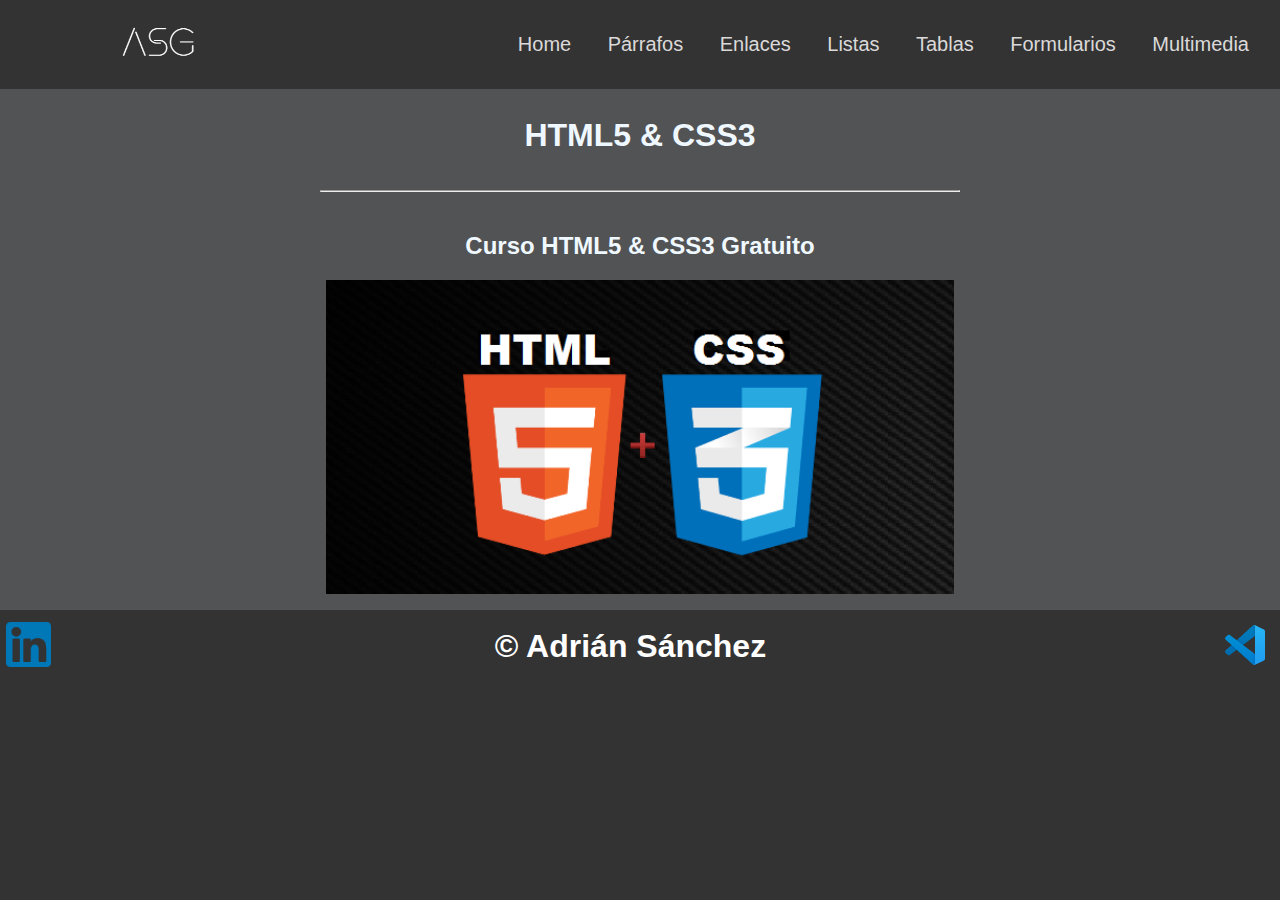
<file: index.html>
<!DOCTYPE html>
<html lang="en">

<head>
    <meta charset="UTF-8">
    <meta name="viewport" content="width=device-width, initial-scale=1.0">
    <title>Curso HTML5-CSS3</title>
    <link rel="stylesheet" href="css/style.css">
</head>

<body>

    <header>
        <div class="row align-items-center justify-content-between">
            <div class="col-3"><img src="img/ASG.png" alt="logo" height="55px"></div>
            <div class="col-9">
                <span id="btnmenu" onclick="opendrawer()">&#9776;</span>
                <nav id="menu">
                    <ul class="text-right">
                        <li>
                            <a href="index.html">
                                Home
                            </a>
                        </li>
                        <li>
                            <a href="parrafos.html">
                                Párrafos
                            </a>
                        </li>
                        <li>
                            <a href="enlaces.html">
                                Enlaces
                            </a>
                        </li>
                        <li>
                            <a href="listas.html">
                                Listas
                            </a>
                        </li>
                        <li>
                            <a href="tablas.html">
                                Tablas
                            </a>
                        </li>
                        <li>
                            <a href="formularios.html">
                                Formularios
                            </a>
                        </li>
                        <li>
                            <a href="multimedia.html">
                                Multimedia
                            </a>
                        </li>
                    </ul>
                </nav>
            </div>
        </div>


    </header>
    <main id="homemain">


        <div class="p-2">
            <h1 class="text-center py-3">HTML5 & CSS3</h1>
        </div>
        <div class="container50 align-items-center"><hr></div>
        <div class="p-2">
            <div id="home" class="">
                <h2 class="text-center">Curso HTML5 & CSS3 Gratuito</h2>
                <img src="img/imagenmain.png" alt="" width="50%">
            </div>
        </div>

    </main>
    <footer class="position-relative">
        <div class="row align-items-center justify-content-between">
            <div id="linkedinfooter" class="col-2">
                <a href="https://www.linkedin.com/in/adri%C3%A1n-s%C3%A1nchez-garc%C3%ADa-063ba6274/"
                    target="_blank"><img src="img/linkedin.png" alt="Enlace Linkedin"></a>
            </div>
            <div id="namefooter" class="col-7">
                <h1 class="text-center text-white py-3">&copy; Adrián Sánchez</h1>
            </div>
           
            <div id="codefooter" class="col-2">
                <a href="https://code.visualstudio.com/" target="_blank"><img src="img/code_70x70.png"
                        alt="Enlace Linkedin" width=""></a>
            </div>
            
            <div class="cb"></div>
        </div>
    </footer>
    </div>
    <script>
        function opendrawer() {
            document.getElementById('menu').style.display = 'block';
            document.getElementById('menu').style.witdh = '100%';
        }
    </script>
</body>

</html>
</file>
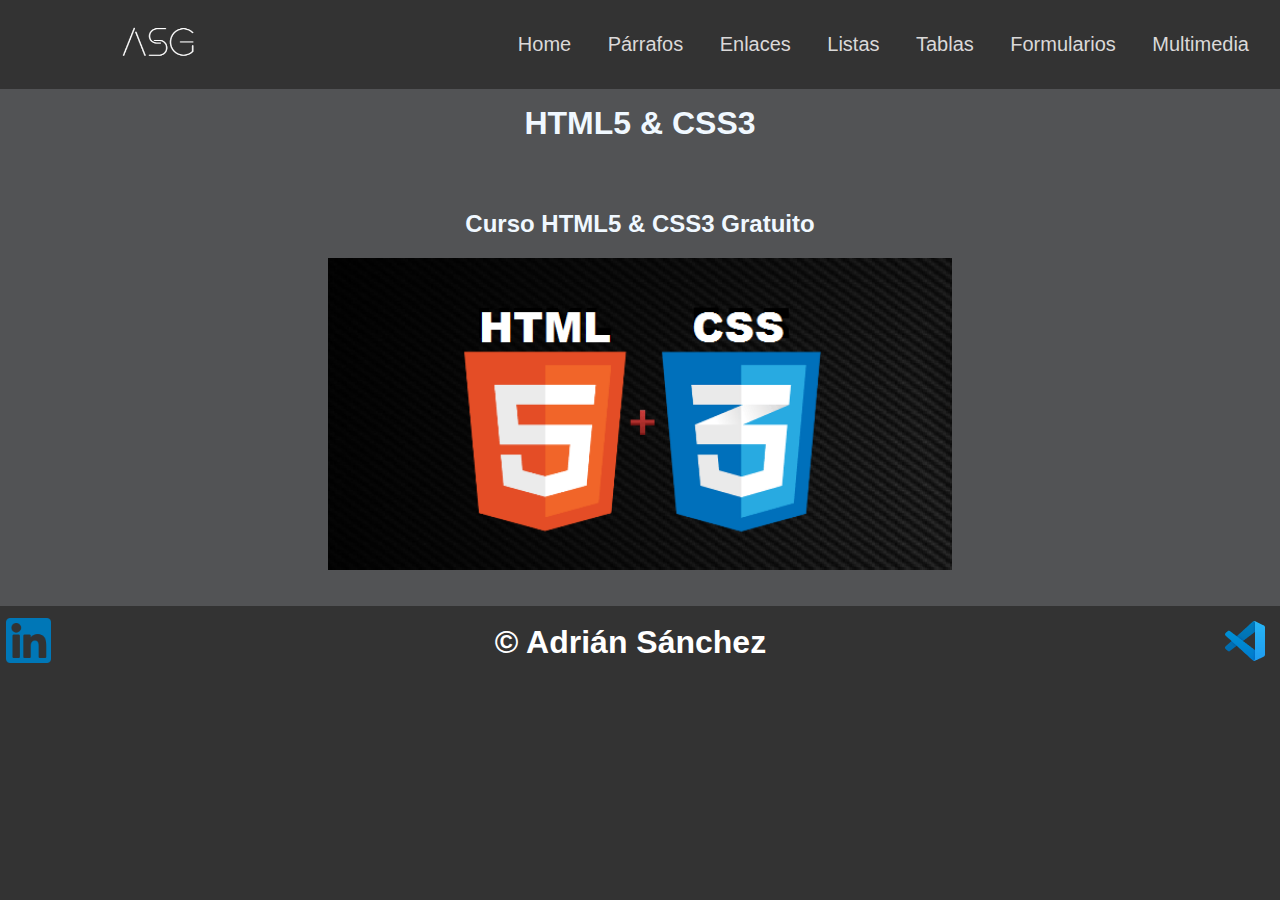
<file: web/index.html>
<!DOCTYPE html>
<html lang="en">

<head>
    <meta charset="UTF-8">
    <meta name="viewport" content="width=device-width, initial-scale=1.0">
    <title>Curso HTML5-CSS3</title>
    <link rel="stylesheet" href="css/style.css">
</head>

<body>

    <header>
        <div class="row align-items-center justify-content-between">
            <div class="col-3"><img src="img/ASG.png" alt="logo" height="55px"></div>
            <div class="col-9">
                <span id="btnmenu" onclick="opendrawer()">&#9776;</span>
                <nav id="menu">
                    <ul class="text-right">
                        <li>
                            <a href="index.html">
                                Home
                            </a>
                        </li>
                        <li>
                            <a href="parrafos.html">
                                Párrafos
                            </a>
                        </li>
                        <li>
                            <a href="enlaces.html">
                                Enlaces
                            </a>
                        </li>
                        <li>
                            <a href="listas.html">
                                Listas
                            </a>
                        </li>
                        <li>
                            <a href="tablas.html">
                                Tablas
                            </a>
                        </li>
                        <li>
                            <a href="formularios.html">
                                Formularios
                            </a>
                        </li>
                        <li>
                            <a href="multimedia.html">
                                Multimedia
                            </a>
                        </li>
                    </ul>
                </nav>
            </div>
        </div>


    </header>
    <main>


        <div class="">
            <h1 class="text-center py-3">HTML5 & CSS3</h1>
        </div>
        <div class="p-3">
            <div id="home" class="py-3">
                <h2 class="text-center">Curso HTML5 & CSS3 Gratuito</h2>
                <img src="img/imagenmain.png" alt="" width="50%">
            </div>
        </div>

    </main>
    <footer class="position-relative">
        <div class="row align-items-center justify-content-between">
            <div id="linkedinfooter" class="col-2">
                <a href="https://www.linkedin.com/in/adri%C3%A1n-s%C3%A1nchez-garc%C3%ADa-063ba6274/"
                    target="_blank"><img src="img/linkedin.png" alt="Enlace Linkedin"></a>
            </div>
            <div id="namefooter" class="col-7">
                <h1 class="text-center text-white py-3">&copy; Adrián Sánchez</h1>
            </div>
           
            <div id="codefooter" class="col-2">
                <a href="https://code.visualstudio.com/" target="_blank"><img src="img/code_70x70.png"
                        alt="Enlace Linkedin" width=""></a>
            </div>
            
            <div class="cb"></div>
        </div>
    </footer>
    </div>
    <script>
        function opendrawer() {
            document.getElementById('menu').style.display = 'block';
            document.getElementById('menu').style.witdh = '100%';
        }
    </script>
</body>

</html>
</file>
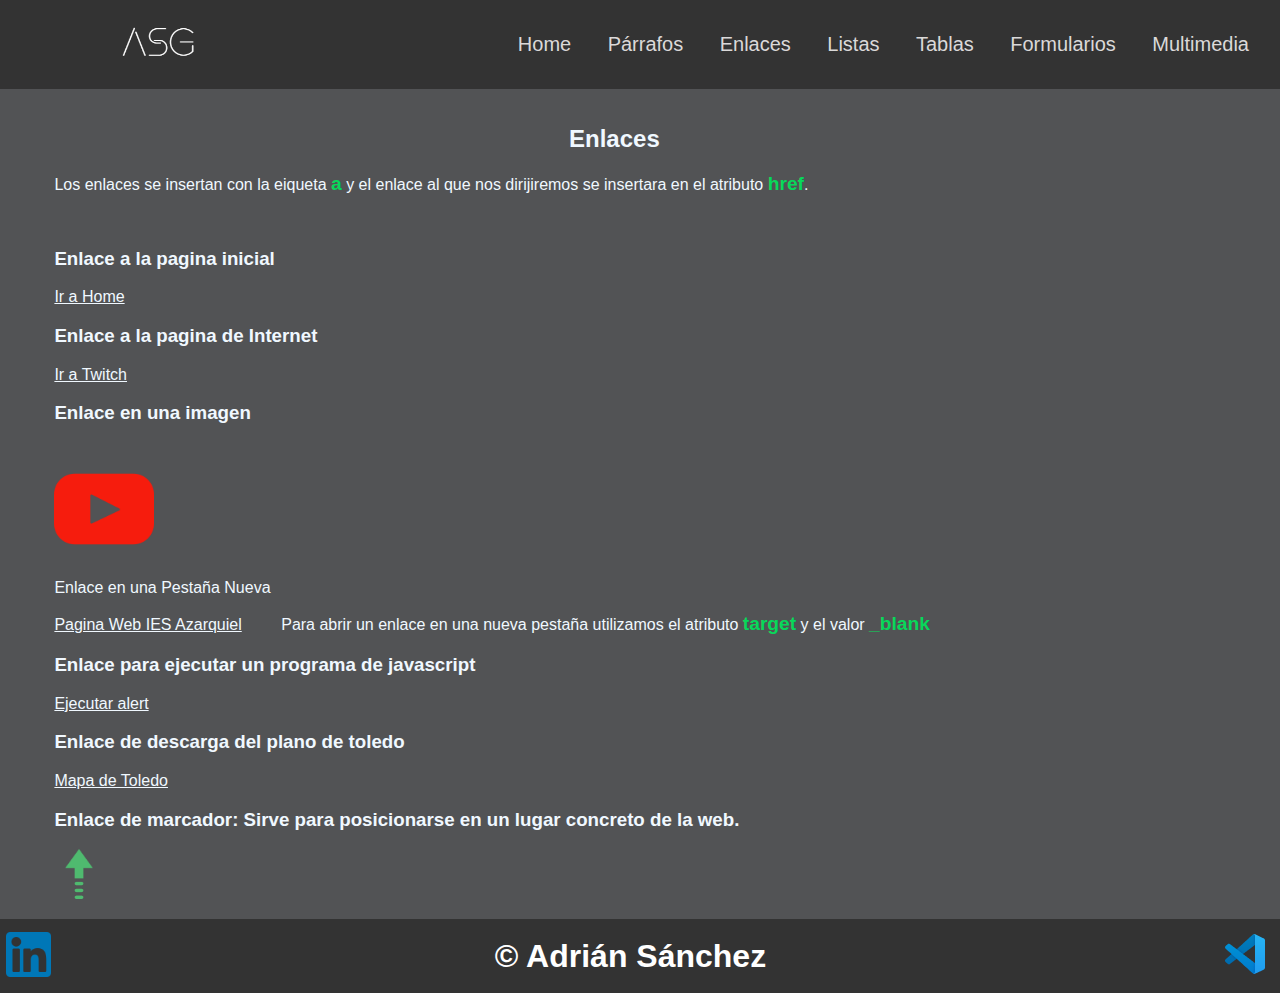
<file: enlaces.html>
<!DOCTYPE html>
<html lang="en">

<head>
    <meta charset="UTF-8">
    <meta name="viewport" content="width=device-width, initial-scale=1.0">
    <title>Enlaces en HTML5</title>
    <link rel="stylesheet" href="css/style.css">
</head>

<body>

    <header>
        <div class="row align-items-center justify-content-between">
            <div class="col-3"><img src="img/ASG.png" alt="logo" height="55px"></div>
            <div class="col-9">
                <span id="btnmenu" onclick="opendrawer()">&#9776;</span>
                <nav id="menu">
                    <ul class="text-right">
                        <li>
                            <a href="index.html">
                                Home
                            </a>
                        </li>
                        <li>
                            <a href="parrafos.html">
                                Párrafos
                            </a>
                        </li>
                        <li>
                            <a href="enlaces.html">
                                Enlaces
                            </a>
                        </li>
                        <li>
                            <a href="listas.html">
                                Listas
                            </a>
                        </li>
                        <li>
                            <a href="tablas.html">
                                Tablas
                            </a>
                        </li>
                        <li>
                            <a href="formularios.html">
                                Formularios
                            </a>
                        </li>
                        <li>
                            <a href="multimedia.html">
                                Multimedia
                            </a>
                        </li>
                    </ul>
                </nav>
            </div>
        </div>


    </header>
    <main>
        <div id="parrafos" class="container80 p-3">
            <h2 class="text-center">Enlaces</h2>
            <p>Los enlaces se insertan con la eiqueta <b class="tcgreen">a</b> y el enlace al que nos dirijiremos se
                insertara en el atributo <b class="tcgreen">href</b>.</p>
            <br>
            <h3>Enlace a la pagina inicial</h3>
            <a href="index.html">Ir a Home</a>
            <br>
            <h3>Enlace a la pagina de Internet</h3>
            <a href="https://www.twitch.tv/">Ir a Twitch</a>
            <br>
            <h3>Enlace en una imagen</h3>
            <a href="https://www.youtube.com"><img src="img/youtube.png" width="100px" alt="Imagen Youtube"
                    class="py-3"></a>
            <br>Enlace en una Pestaña Nueva</h3>
            <br>
            <p><a href="http://www.ies-azarquiel.es/" target="_blank">Pagina Web IES Azarquiel</a> <span class="pl-3">
                    Para abrir un enlace en una nueva pestaña utilizamos el atributo <b class="tcgreen">target</b> y el
                    valor <b class="tcgreen">_blank</b> </span> </p>
            
            <h3>Enlace para ejecutar un programa de javascript</h3>
            <a href="javascript:alert('Hola mundo')">Ejecutar alert</a>
            <h3>Enlace de descarga del plano de toledo</h3>
                <a href="pdf/mapatoledo.pdf" target="_blank">Mapa de Toledo</a>
            <h3>Enlace de marcador: Sirve para posicionarse en un lugar concreto de la web.</h3>
                    <a href="#top"><img src="img/flechaar.png" width="50px" alt=""></a>
        </div>
    </main>
    <footer class="position-relative">
        <div class="row align-items-center justify-content-between">
            <div id="linkedinfooter" class="col-2">
                <a href="https://www.linkedin.com/in/adri%C3%A1n-s%C3%A1nchez-garc%C3%ADa-063ba6274/"
                    target="_blank"><img src="img/linkedin.png" alt="Enlace Linkedin"></a>
            </div>
            <div id="namefooter" class="col-7">
                <h1 class="text-center text-white py-3">&copy; Adrián Sánchez</h1>
            </div>

            <div id="codefooter" class="col-2">
                <a href="https://code.visualstudio.com/" target="_blank"><img src="img/code_70x70.png"
                        alt="Enlace Linkedin" width=""></a>
            </div>

            <div class="cb"></div>
        </div>
    </footer>
    </div>
    <script>
        function opendrawer() {
            document.getElementById('menu').style.display = 'block';
            document.getElementById('menu').style.witdh = '100%';
        }
    </script>
</body>

</html>
</file>
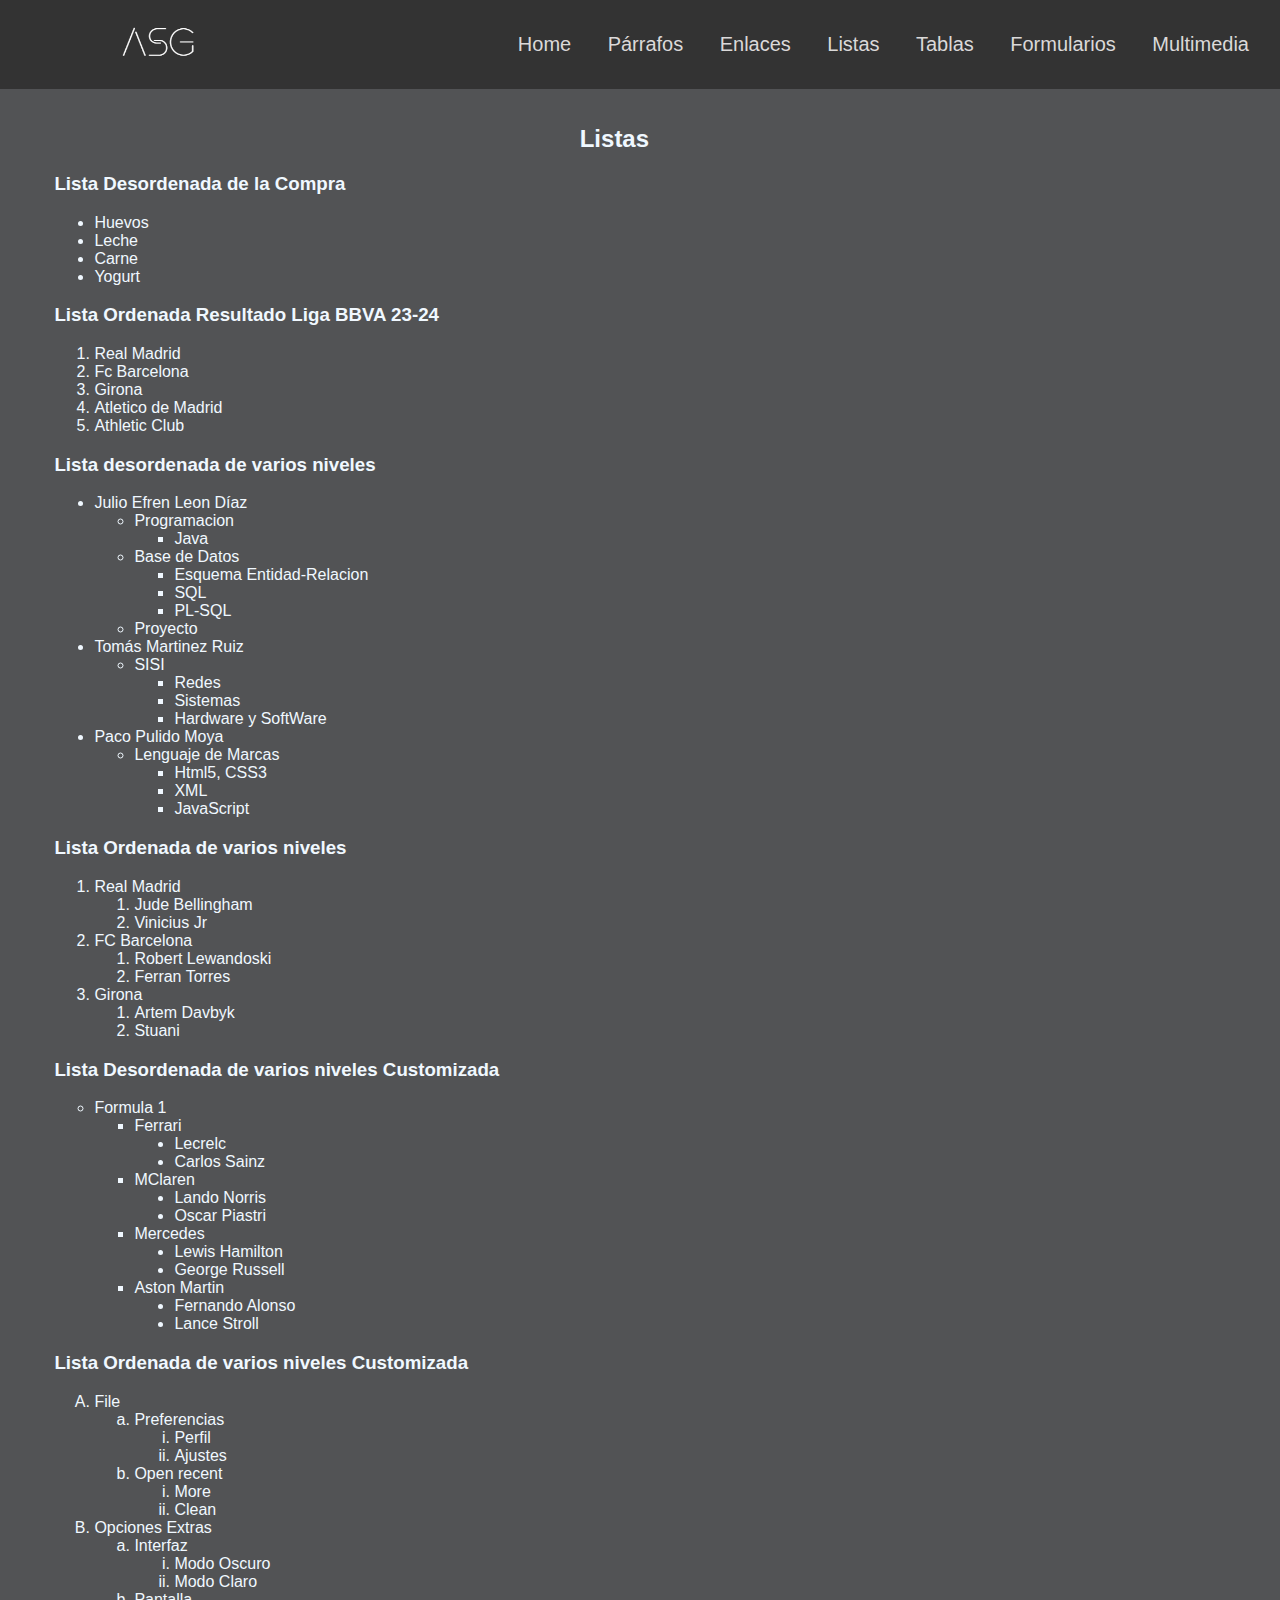
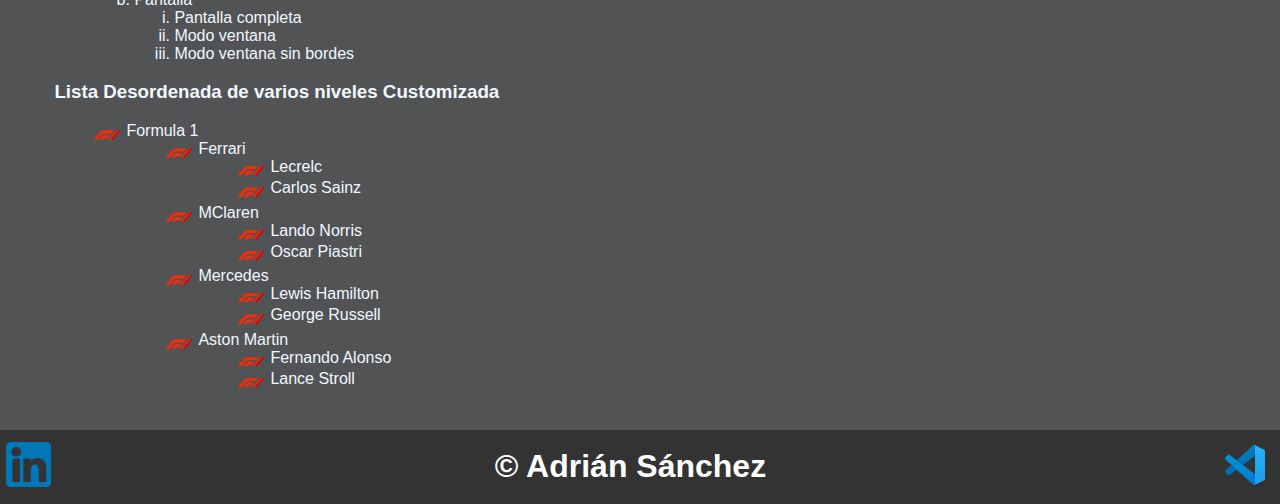
<file: listas.html>
<!DOCTYPE html>
<html lang="en">

<head>
    <meta charset="UTF-8">
    <meta name="viewport" content="width=device-width, initial-scale=1.0">
    <title>Párrafos en HTML5</title>
    <link rel="stylesheet" href="css/style.css">
</head>

<body>

    <header>
        <div class="row align-items-center justify-content-between">
            <div class="col-3"><img src="img/ASG.png" alt="logo" height="55px"></div>
            <div class="col-9">
                <span id="btnmenu" onclick="opendrawer()">&#9776;</span>
                <nav id="menu">
                    <ul class="text-right">
                        <li>
                            <a href="index.html">
                                Home
                            </a>
                        </li>
                        <li>
                            <a href="parrafos.html">
                                Párrafos
                            </a>
                        </li>
                        <li>
                            <a href="enlaces.html">
                                Enlaces
                            </a>
                        </li>
                        <li>
                            <a href="listas.html">
                                Listas
                            </a>
                        </li>
                        <li>
                            <a href="tablas.html">
                                Tablas
                            </a>
                        </li>
                        <li>
                            <a href="formularios.html">
                                Formularios
                            </a>
                        </li>
                        <li>
                            <a href="multimedia.html">
                                Multimedia
                            </a>
                        </li>
                    </ul>
                </nav>
            </div>
        </div>


    </header>
    <main>
        <div id="parrafos" class="container80 p-3">
            <h2 class="text-center">Listas</h2>
                <h3>Lista Desordenada de la Compra</h3>
                <ul>
                    <li>Huevos</li>
                    <li>Leche</li>
                    <li>Carne</li>
                    <li>Yogurt</li>
                </ul>
                <h3>Lista Ordenada Resultado Liga BBVA 23-24</h3>
                <ol>
                    <li>Real Madrid</li>
                    <li>Fc Barcelona</li>
                    <li>Girona</li>
                    <li>Atletico de Madrid</li>
                    <li>Athletic Club</li>
                </ol>
                <h3>Lista desordenada de varios niveles</h3>
                <ul>
                    <li>Julio Efren Leon Díaz
                        <ul>
                            <li>Programacion</li>    
                                <ul>
                                    <li>Java</li>
                                </ul>
                            <li>Base de Datos</li>
                                <ul>
                                    <li>Esquema Entidad-Relacion</li>
                                    <li>SQL</li>
                                    <li>PL-SQL</li>
                                </ul>
                            <li>Proyecto</li>
                        </ul>
                    </li>
                    <li>Tomás Martinez Ruiz
                        <ul>
                            <li>SISI</li>
                            <ul>
                                <li>Redes</li>
                                <li>Sistemas</li>
                                <li>Hardware y SoftWare</li>
                            </ul>
                        </ul>
                    </li>
                    <li>Paco Pulido Moya
                        <ul>
                            <li>Lenguaje de Marcas</li>
                                <ul>
                                    <li>Html5, CSS3</li>
                                    <li>XML</li>
                                    <li>JavaScript</li>
                                </ul>
                        </ul>
                    </li>
                </ul>
                <h3>Lista Ordenada de varios niveles</h3>
                <ol>
                    <li>Real Madrid
                        <ol>
                            <li>Jude Bellingham</li>
                            <li>Vinicius Jr</li>
                        </ol>
                    </li>
                    <li>FC Barcelona
                        <ol>
                            <li>Robert Lewandoski</li>
                            <li>Ferran Torres</li>
                            
                        </ol>
                    </li>
                    <li>Girona
                        <ol>
                            <li>Artem Davbyk</li>
                            <li>Stuani</li>
                        </ol>
                    </li>
                </ol>
                <h3>Lista Desordenada de varios niveles Customizada</h3>
                <ul id="ulcustom1">
                    <li>Formula 1
                        <ul>
                            <li>Ferrari
                                <ul>
                                    <li>Lecrelc</li>
                                    <li>Carlos Sainz</li>
                                </ul>
                            </li>
                            
                            <li>MClaren
                                <ul>
                                    <li>Lando Norris</li>
                                    <li>Oscar Piastri</li>
                                </ul>
                            </li>

                            <li>Mercedes
                                <ul>
                                    <li>Lewis Hamilton</li>
                                    <li>George Russell</li>
                                </ul>
                            </li>
                            <li>Aston Martin
                                <ul>
                                    <li>Fernando Alonso</li>
                                    <li>Lance Stroll</li>
                                </ul>
                            </li>
                            
                        </ul>
                    </li>
                </ul>
                <h3>Lista Ordenada de varios niveles Customizada</h3>
                <ol id="olcustom1">
                    <li>File
                        <ol>
                            <li>Preferencias
                                <ol>
                                    <li>Perfil</li>
                                    <li>Ajustes</li>
                                </ol>
                            </li>
                            <li>Open recent
                                <ol>
                                    <li>More</li>
                                    <li>Clean</li>
                                </ol>
                            </li>
                        </ol>
                    </li>
                    <li>Opciones Extras
                        <ol>
                            <li>Interfaz
                                <ol>
                                    <li>Modo Oscuro</li>
                                    <li>Modo Claro</li>
                                </ol>
                            </li>
                            <li>Pantalla
                                <ol>
                                    <li>Pantalla completa</li>
                                    <li>Modo ventana</li>
                                    <li>Modo ventana sin bordes</li>
                                </ol>
                            </li>
                        </ol>
                    </li>
                </ol>
                <h3>Lista Desordenada de varios niveles Customizada</h3>
                <ul id="ulcustom2">
                    <li>Formula 1
                        <ul>
                            <li>Ferrari
                                <ul>
                                    <li>Lecrelc</li>
                                    <li>Carlos Sainz</li>
                                </ul>
                            </li>
                            
                            <li>MClaren
                                <ul>
                                    <li>Lando Norris</li>
                                    <li>Oscar Piastri</li>
                                </ul>
                            </li>

                            <li>Mercedes
                                <ul>
                                    <li>Lewis Hamilton</li>
                                    <li>George Russell</li>
                                </ul>
                            </li>
                            <li>Aston Martin
                                <ul>
                                    <li>Fernando Alonso</li>
                                    <li>Lance Stroll</li>
                                </ul>
                            </li>
                            
                        </ul>
                    </li>
                </ul>
        </div>
    </main>
    <footer class="position-relative">
        <div class="row align-items-center justify-content-between">
            <div id="linkedinfooter" class="col-2">
                <a href="https://www.linkedin.com/in/adri%C3%A1n-s%C3%A1nchez-garc%C3%ADa-063ba6274/"
                    target="_blank"><img src="img/linkedin.png" alt="Enlace Linkedin"></a>
            </div>
            <div id="namefooter" class="col-7">
                <h1 class="text-center text-white py-3">&copy; Adrián Sánchez</h1>
            </div>

            <div id="codefooter" class="col-2">
                <a href="https://code.visualstudio.com/" target="_blank"><img src="img/code_70x70.png"
                        alt="Enlace Linkedin" width=""></a>
            </div>

            <div class="cb"></div>
        </div>
    </footer>
    </div>
    <script>
        function opendrawer() {
            document.getElementById('menu').style.display = 'block';
            document.getElementById('menu').style.witdh = '100%';
        }
    </script>
</body>

</html>
</file>
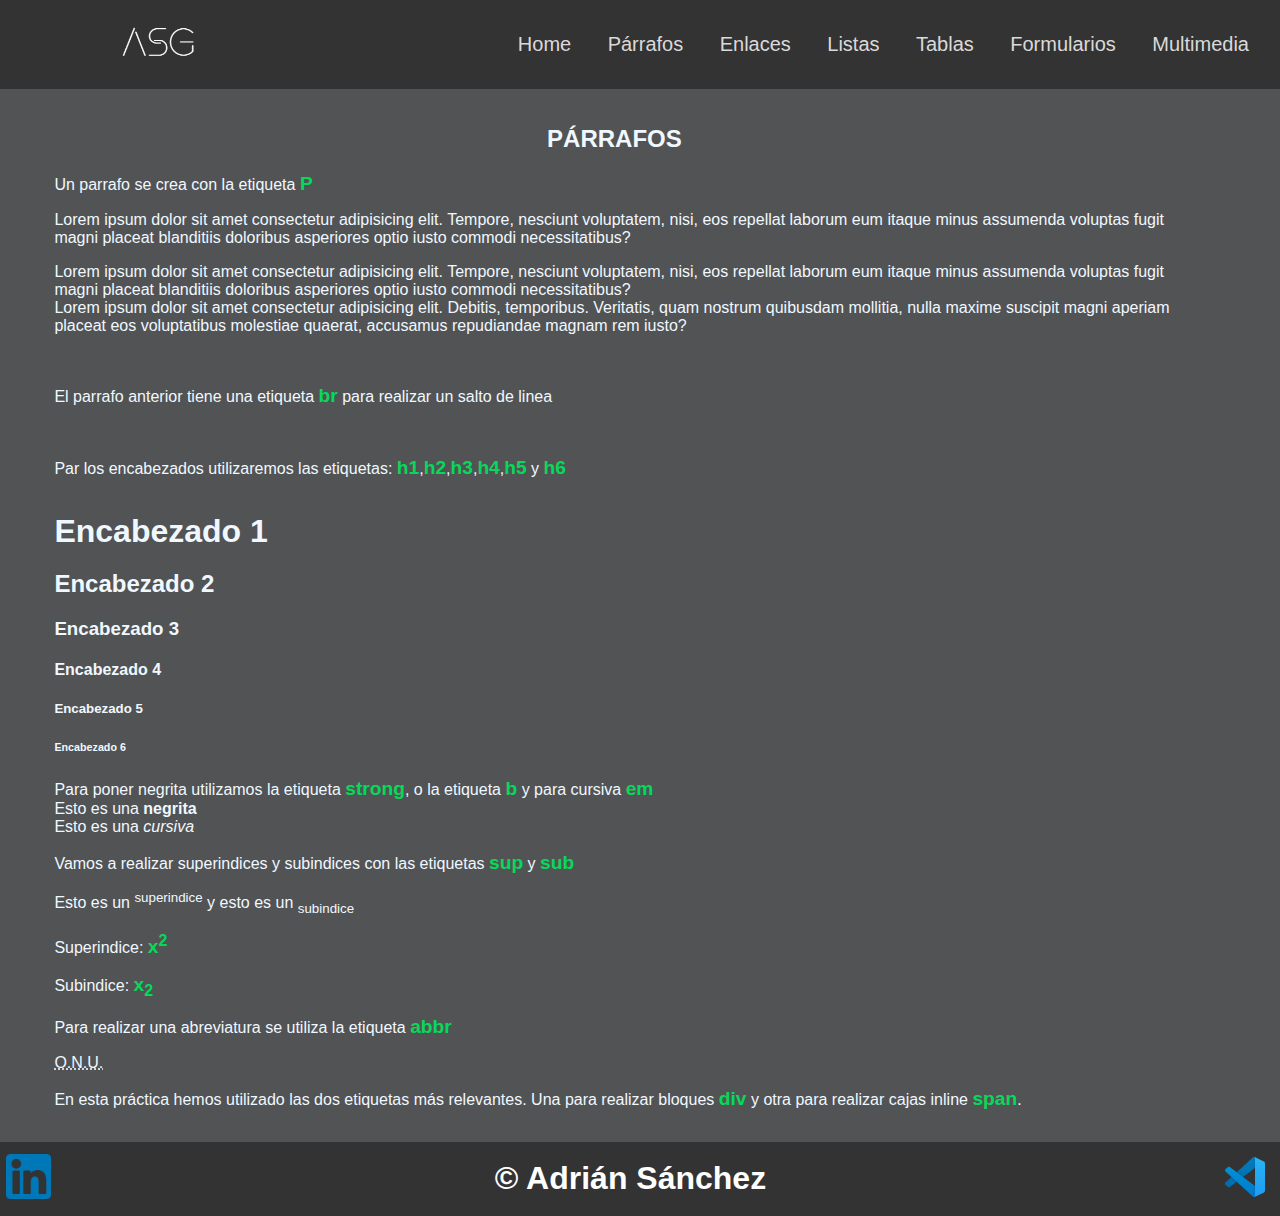
<file: parrafos.html>
<!DOCTYPE html>
<html lang="en">

<head>
    <meta charset="UTF-8">
    <meta name="viewport" content="width=device-width, initial-scale=1.0">
    <title>Párrafos en HTML5</title>
    <link rel="stylesheet" href="css/style.css">
</head>

<body>

    <header>
        <div class="row align-items-center justify-content-between">
            <div class="col-3"><img src="img/ASG.png" alt="logo" height="55px"></div>
            <div class="col-9">
                <span id="btnmenu" onclick="opendrawer()">&#9776;</span>
                <nav id="menu">
                    <ul class="text-right">
                        <li>
                            <a href="index.html">
                                Home
                            </a>
                        </li>
                        <li>
                            <a href="parrafos.html">
                                Párrafos
                            </a>
                        </li>
                        <li>
                            <a href="enlaces.html">
                                Enlaces
                            </a>
                        </li>
                        <li>
                            <a href="listas.html">
                                Listas
                            </a>
                        </li>
                        <li>
                            <a href="tablas.html">
                                Tablas
                            </a>
                        </li>
                        <li>
                            <a href="formularios.html">
                                Formularios
                            </a>
                        </li>
                        <li>
                            <a href="multimedia.html">
                                Multimedia
                            </a>
                        </li>
                    </ul>
                </nav>
            </div>
        </div>


    </header>
    <main>
        <div id="parrafos" class="container80 p-3">
            <h2 class="text-center">PÁRRAFOS</h2>
            <p>Un parrafo se crea con la etiqueta <b class="tcgreen">P</b></p>
            <p>Lorem ipsum dolor sit amet consectetur adipisicing elit. Tempore, nesciunt voluptatem, nisi, eos
                repellat laborum eum itaque minus assumenda voluptas fugit magni placeat blanditiis doloribus
                asperiores optio iusto commodi necessitatibus?</p>
            <p>Lorem ipsum dolor sit amet consectetur adipisicing elit. Tempore, nesciunt voluptatem, nisi, eos
                repellat laborum eum itaque minus assumenda voluptas fugit magni placeat blanditiis doloribus
                asperiores optio iusto commodi necessitatibus?<br />Lorem ipsum dolor sit amet consectetur
                adipisicing elit. Debitis, temporibus. Veritatis, quam nostrum quibusdam mollitia, nulla maxime
                suscipit magni aperiam placeat eos voluptatibus molestiae quaerat, accusamus repudiandae magnam
                rem iusto?</p> <br>
            <p>El parrafo anterior tiene una etiqueta <b class="tcgreen">br</b> para realizar un salto de linea</p><br>
            <p>Par los encabezados utilizaremos las etiquetas: <b class="tcgreen">h1</b>,<b class="tcgreen">h2</b>,<b
                    class="tcgreen">h3</b>,<b class="tcgreen">h4</b>,<b class="tcgreen">h5</b> y <b
                    class="tcgreen">h6</b></p> <br>
            <h1>Encabezado 1</h1>
            <h2>Encabezado 2</h2>
            <h3>Encabezado 3</h3>
            <h4>Encabezado 4</h4>
            <h5>Encabezado 5</h5>
            <h6>Encabezado 6</h6>


            <p>Para poner negrita utilizamos la etiqueta <b class="tcgreen">strong</b>, o la etiqueta <b
                    class="tcgreen">b</b> y para cursiva <b class="tcgreen">em</b> <br />

                Esto es una <strong>negrita</strong><br />
                Esto es una <em>cursiva</em>
            </p>
            <p>Vamos a realizar superindices y subindices con las etiquetas <b class="tcgreen">sup</b> y <b
                    class="tcgreen">sub </b> </p>
            <p>Esto es un <sup>superindice</sup> y esto es un <sub>subindice</sub></p>
            <p>Superindice: <b class="tcgreen">x<sup>2</sup></b> </p>
            <p>Subindice: <b class="tcgreen">x<sub>2</sub></b> </p>
            <p>Para realizar una abreviatura se utiliza la etiqueta <b class="tcgreen">abbr</b></p>
            <p><abbr title="Organización de las Naciones Unidas">O.N.U.</abbr></p>
            <p>En esta práctica hemos utilizado las dos etiquetas más relevantes. Una para realizar bloques
                <b class="tcgreen">div</b> y otra para realizar cajas inline <b class="tcgreen">span</b>.
            </p>
        </div>
    </main>
    <footer class="position-relative">
        <div class="row align-items-center justify-content-between">
            <div id="linkedinfooter" class="col-2">
                <a href="https://www.linkedin.com/in/adri%C3%A1n-s%C3%A1nchez-garc%C3%ADa-063ba6274/"
                    target="_blank"><img src="img/linkedin.png" alt="Enlace Linkedin"></a>
            </div>
            <div id="namefooter" class="col-7">
                <h1 class="text-center text-white py-3">&copy; Adrián Sánchez</h1>
            </div>

            <div id="codefooter" class="col-2">
                <a href="https://code.visualstudio.com/" target="_blank"><img src="img/code_70x70.png"
                        alt="Enlace Linkedin" width=""></a>
            </div>

            <div class="cb"></div>
        </div>
    </footer>
    </div>
    <script>
        function opendrawer() {
            document.getElementById('menu').style.display = 'block';
            document.getElementById('menu').style.witdh = '100%';
        }
    </script>
</body>

</html>
</file>
<file: css/style.css>
body {
    margin: 0;

    font-family: Arial, Helvetica, sans-serif;
    background-color: #333333;
}

* {
    box-sizing: border-box;

}

.container50 {
    width: 50%;
    margin-left: 25%;
}

.container80 {
    width: 90%;
    margin-left: 3%;
}

/* For desktop: */
.container {
    width: 90%;
    margin: 0 auto;
}

/* For mobile: */
@media screen and (max-width: 1000px) {
    .container {
        width: 100%;
    }
}

/* For desktop: */
.row {
    display: flex;
    justify-content: space-between;
    align-items: center;
}

/* For mobile: */
@media screen and (max-width: 1000px) {
    .row {
        flex-wrap: wrap;
    }
}

.justify-content-between {
    justify-content: space-between;
}

.align-items-center {
    align-items: center;
}

/* For desktop: */
.col-1 {
    width: 8.33%;
}

.col-2 {
    width: 16.66%;
}

.col-3 {
    width: 25%;
}

.col-4 {
    width: 33.33%;
}

.col-5 {
    width: 41.66%;
}

.col-6 {
    width: 50%;
}

.col-7 {
    width: 58.33%;
}

.col-8 {
    width: 66.66%;
}

.col-9 {
    width: 75%;
}

.col-10 {
    max-width: 83.33%;
}

.col-11 {
    width: 91.66%;
}

.col-12 {
    width: 100%;
}

/* For mobile: */
@media only screen and (max-width: 1000px) {
    [class*="col-"] {
        width: 100%;
    }
}

/* For desktop: */
header [class*="col-"] {
    padding: 15px;
}


nav ul {
    padding: 0;
    margin: 0;
    list-style-type: none;
}

nav li {
    display: inline;
    font-size: 20px;
    display: inline-flex;
    justify-content: center;
    padding: 10px 16px;

}

/* For mobile: */
@media screen and (max-width: 1000px) {
    nav li {
        display: flex;
        justify-content: center;
        font-size: 30px;
    }

    nav ul {
        background-color: #4b4b4b;
        border-radius: 10px;
    }

}

nav li a {
    color: rgb(219, 217, 217);


}

nav li:hover {
    background-color: rgb(71, 71, 71);
    border-radius: 12px;

}

.text-right {
    text-align: right;
}

a {
    text-decoration: none;

}

.text-center {
    text-align: center;
}

.py-3 {
    padding: 16px 0;
}

.px-3 {
    padding: 0 16px;
}

.p-3 {
    padding: 16px;
}

.bg-azul-o {
    background-color: rgb(0 157 222);
}

.bg-azul-c {
    background-color: rgb(240, 249, 252);
}

.bg-orange {
    background-color: orange;
}

.text-white {
    color: white;
}

.text-red {
    color: red;
    font-size: 30px;
    background-color: cyan;
}

footer h1 {
    border-bottom-left-radius: 10px;
    text-align: center;
}

footer h1 {
    border-bottom-right-radius: 10px;
}

h1 {
    margin: 0;
}

#btnmenu {
    font-size: 40px;
    display: none;
}

/* For mobile: */
@media screen and (max-width: 1000px) {
    #btnmenu {
        display: inline;
    }

    #menu {
        display: none;
    }
}

@media screen and (max-width: 1600px) and (min-width: 1000px) {
    #menu {
        display: block;
    }
}

header {
    background-color: #333333;
    text-align: center;
}

main {
    position: relative;
    background-color: #525355;

    color: aliceblue;
}

footer {
    background-color: #333333;

    color: aliceblue;
}

.position-relative {
    position: relative;
}

.float-right {
    float: right;
}

.float-left {
    float: left;

}

.float-center {
    float: center;
}

.p-2 {
    padding: 12px;
}

.cb {
    clear: both;
}

.m-l-2 {
    margin-left: 0.55%;
    margin-top: 0.55%;
}

#linkedinfooter {
    max-width: 45px;
    width: 100%;
    margin-right: auto;
    margin-left: 6px;
}

#codefooter {
    max-width: 70px;
    margin-left: auto;

}

#linkedinfooter img {
    width: 100%;

}

footer h1 {
    text-align: center;
}

#namefooter {
    text-align: center;
}

@media screen and (max-width: 1000px) {
    #namefooter {
        display: none;
    }
}

#homemain {
    text-align: center;
}

.tcgreen {
    color: #08D85A;
    font-size: larger;
}

#parrafos a {
    text-decoration: none;
    color: aliceblue;
    text-decoration: underline;
}

.pl-3 {
    padding-left: 35px;
}

.pr-3 {
    padding-right: 16px;
}

.py-1 {
    padding: 8px 0;
}

.py-2 {
    padding: 12px 0;
}

#ulcustom1 li {
    list-style: circle;

}

#ulcustom1 li li {
    list-style: square;
}

#ulcustom1 li li li {
    list-style: disc;
}

#olcustom1 li {
    list-style: upper-latin;

}

#olcustom1 li li {
    list-style: lower-alpha;
}

#olcustom1 li li li {
    list-style: lower-roman;
}

#ulcustom2 li {
    padding-left: 2rem;
    padding-bottom: 0.2rem;
    background-image: url(../img/f1.png);
    background-position: 0 0;
    background-size: 1.6rem 1.6rem;
    background-repeat: no-repeat;
    list-style: none;
}
</file>
<file: web/css/style.css>
body {
    margin: 0;
    height: 100vh;
    font-family: Arial, Helvetica, sans-serif;
    background-color: #333333;
}

* {
    box-sizing: border-box;
    
}

/* For desktop: */
.container {
    width: 90%;
    margin: 0 auto;
}
/* For mobile: */
@media screen and (max-width: 1000px) {
    .container {
        width: 100%;
    }
}
/* For desktop: */
.row {
    display: flex;
    justify-content: space-between;
    align-items: center;
}
/* For mobile: */
@media screen and (max-width: 1000px) {
    .row {
        flex-wrap: wrap;
    }
}

.justify-content-between {
    justify-content: space-between;
}

.align-items-center {
    align-items: center;
}

/* For desktop: */
.col-1 {
    width: 8.33%;
}

.col-2 {
    width: 16.66%;
}

.col-3 {
    width: 25%;
}

.col-4 {
    width: 33.33%;
}

.col-5 {
    width: 41.66%;
}

.col-6 {
    width: 50%;
}

.col-7 {
    width: 58.33%;
}

.col-8 {
    width: 66.66%;
}

.col-9 {
    width: 75%;
}

.col-10 {
    max-width: 83.33%;
}

.col-11 {
    width: 91.66%;
}

.col-12 {
    width: 100%;
}

/* For mobile: */
@media only screen and (max-width: 1000px) {
    [class*="col-"] {
        width: 100%;
    }
}

/* For desktop: */
header [class*="col-"] {
    padding: 15px ;
}


nav ul{
    padding: 0;
    margin: 0;
    list-style-type: none;
}

nav li {
    display: inline;    
    font-size: 20px;
    display: inline-flex;
    justify-content: center;
    padding: 10px 16px;
    
}
/* For mobile: */
@media screen and (max-width: 1000px) {
    nav li {
        display: flex;
        justify-content: center;
        font-size: 30px;
    }
    nav ul {
        background-color: #4b4b4b;
        border-radius: 10px;
    }
    
}

nav li a {
    color: rgb(219, 217, 217);
    
    
}

nav li:hover {
    background-color:  rgb(71, 71, 71);
    border-radius: 12px;
    
}

.text-right{
    text-align: right;
}

a {
    text-decoration: none;
    
}
.text-center {
    text-align: center;
}
.py-3 {
    padding: 16px 0;
}
.px-3 {
    padding: 0 16px;
}
.p-3 {
    padding: 16px;
}

.bg-azul-o {
    background-color: rgb(0 157 222);
}
.bg-azul-c {
    background-color: rgb(240, 249, 252);
}
.bg-orange {
    background-color: orange;
}
.text-white {
    color: white;
}
.text-red {
    color: red;
    font-size: 30px;
    background-color: cyan;
}
footer h1 {
    border-bottom-left-radius: 10px;
    text-align: center;
}
footer h1 {
    border-bottom-right-radius: 10px;
}

h1 {
    margin: 0;
}

#btnmenu {
    font-size: 40px;
    display: none;
}
/* For mobile: */
@media screen and (max-width: 1000px) {
    #btnmenu {
        display: inline;
    }
    #menu{
        display: none;
    }
}
@media screen and (max-width: 1600px) and (min-width: 1000px)  {
    #menu{
        display: block;
    }
}

header {
    background-color: #333333;
    text-align: center;
}
main {
    position: relative;
    background-color: #525355;
    text-align: center;
    color: aliceblue;
}

footer {
    background-color: #333333;
    
    color: aliceblue;
}

#fondomain{
    position: absolute;
    left: 0;
    top: 0;
    opacity:0.2;
}
.position-relative{
    position: relative;
}
.float-right{
    float: right;
}
.float-left{
    float: left;
   
}
.float-center{
    float: center;
}
.p-2{
    padding: 12px;
}
.cb{
    clear: both;
}
.m-l-2{
    margin-left: 0.55%;
    margin-top: 0.55%;
}
#linkedinfooter{
    max-width: 45px;
    width: 100%;
    margin-right: auto;
    margin-left: 6px;
}
#codefooter{
    max-width: 70px;
    margin-left: auto;
    
}
#linkedinfooter img{
   width: 100%;

}
footer h1{
    text-align: center;
}
#namefooter{
    text-align: center;
}
@media screen and (max-width: 1000px) {
    #namefooter{
        display: none;
    }
}
</file>
